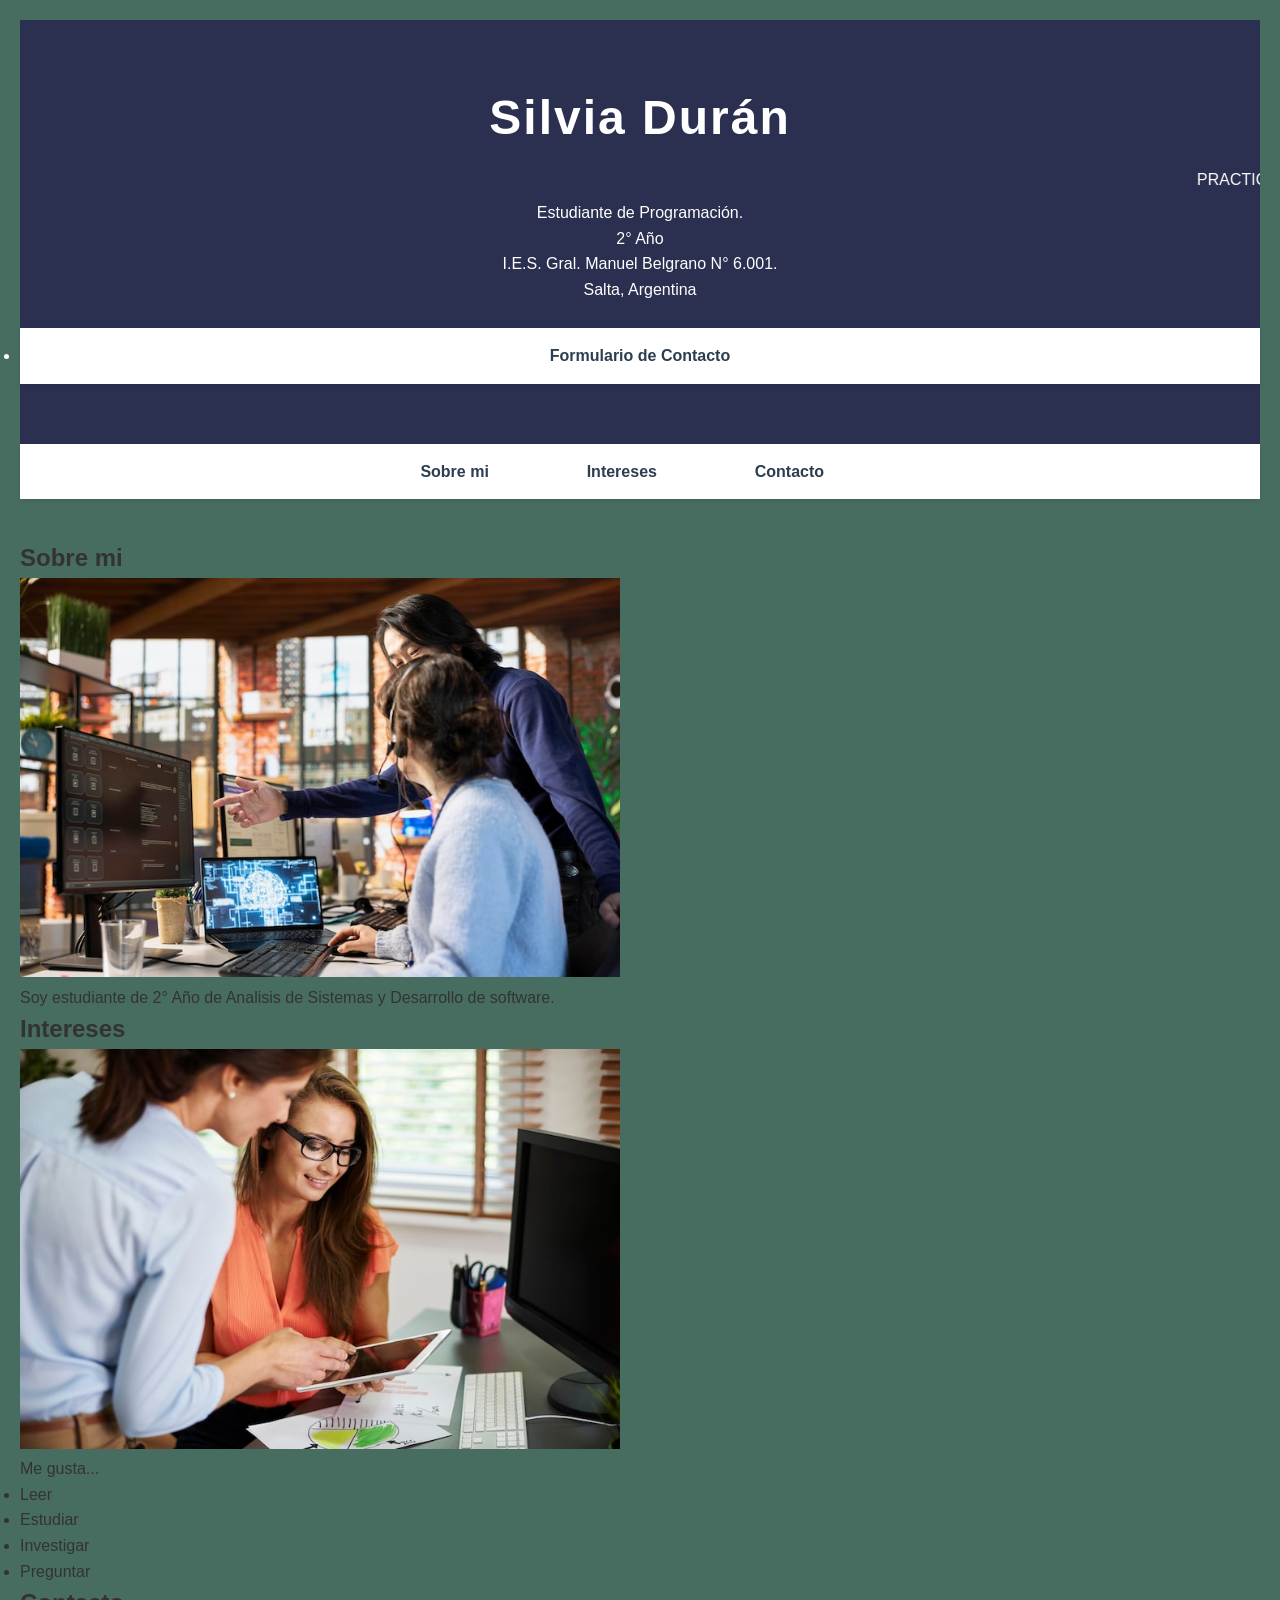
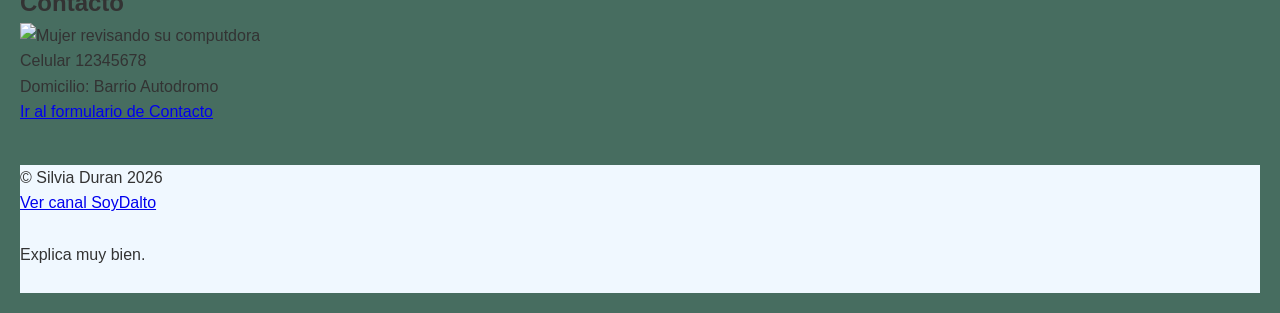
<file: index.html>
<!DOCTYPE html>
<html lang="es">
<head>

<meta charset="UTF-8">
<meta name="viewport" content="width=device-width, initial-scale=1.0">
<title>Silvia Duran — Mi Primer Sitio</title>
</head>
<body>
<header>
    <h1>Silvia Durán</h1>
    <marquee>PRACTICAS PROFESIONALIZANTES II</marquee>
<br>
<p>Estudiante de Programación.</p> 
<p>2° Año</p>
<p> I.E.S. Gral. Manuel Belgrano N° 6.001.</p>
<p> Salta, Argentina</p>
</br>
<nav>
    <ul>
        <li><a href="contacto.html">Formulario de Contacto</a></li>
    </ul>
</nav>
</header>
<nav>
<a href="#sobre-mi">Sobre mi</a>&nbsp;&nbsp;&nbsp;&nbsp;&nbsp;&nbsp;&nbsp;&nbsp;&nbsp;&nbsp;&nbsp;&nbsp;
<a href="#intereses">Intereses</a>&nbsp;&nbsp;&nbsp;&nbsp;&nbsp;&nbsp;&nbsp;&nbsp;&nbsp;&nbsp;&nbsp;&nbsp;
<a href="#contacto">Contacto</a>&nbsp;&nbsp;&nbsp;&nbsp;&nbsp;&nbsp;&nbsp;&nbsp;
</nav>
<main>
<section id="sobre-mi">
<h1>Sobre mi</h1>
<img style="width: 100%; max-width: 600px;" src="images/foto 3.jpg" alt="Estudiante de sistemas trabajando frente a monitores con codigos y graficos.">
<p>Soy estudiante de 2° Año de Analisis de Sistemas y Desarrollo de software.</p>
</section>
<section id="intereses">
<h1>Intereses</h1>
<img style="width: 100%; max-width: 600px;" src="images/foto 8.jpg" alt="2 Mujeres analistas de sistemas revisando una tableta.">
<p>Me gusta...</p>
<ul>
    <li>Leer</li>
    <li>Estudiar</li>
    <li>Investigar</li>
    <li>Preguntar</li>
</ul>
</section>
<section id="contacto">
<h1>Contacto</h1>
<img style="width: 100%; max-width: 600px; src="images/foto 7.jpg" alt="Mujer revisando su computdora">
<p>Celular 12345678
   <br> Domicilio: Barrio Autodromo
</p>
</section>
<section id="formulario">
 <a href="contacto.html">Ir al formulario de Contacto</a>

</main>
<footer>
<p>&copy; Silvia Duran 2026</p>
<a href="https://youtube.com/@soydalto"target="_blank"><p>Ver canal SoyDalto</p></a>
<br>
<p>Explica muy bien.</p>
</br>
</footer>
<link rel="stylesheet" href="style.css">
</body>
</html>
</file>
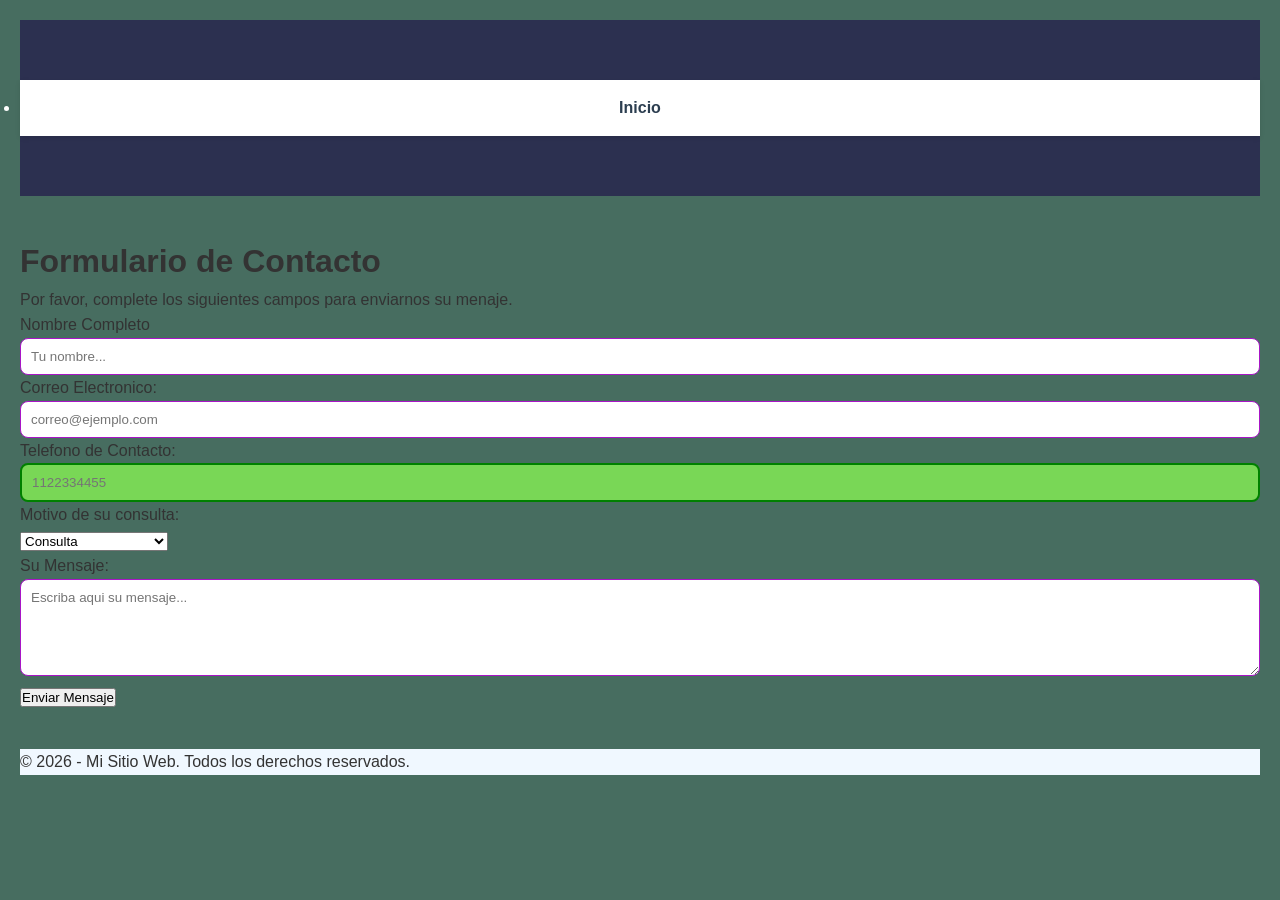
<file: contacto.html>
<!DOCTYPE html>
<html lang="es"
<head>
    <meta charset="UTF-8">
    <meta name="viewport"
    content="width=device-width, initial-scale=1.0">
    <title>Formulario de Contacto - T.P. 2</title>
    <link rel="stylesheet" href="style.css">
</head>
    <body>
        <header>
            <nav>
                <ul>
                    <li><a href="index.html">Inicio</a></li>
                </ul>
            </nav>
        </header>
    <main>
        <seccion class="contacto-seccion">
            <h1>Formulario de Contacto</h1>
            <p>Por favor, complete los siguientes campos para enviarnos su menaje.</p>
            <form action="#"method="post"
id="form-contacto">

    <div class="form-group">
    <label for="nombre">Nombre Completo</label>
    <input type="text" id="nombre"name="nombre" 
    placeholder="Tu nombre..."required minlength="3">
    <span class="error-mensaje"></span>
    </div>

    <div class="form-group">
     <label for="email">Correo Electronico:</label>
     <input type="email" id="email"name="email" 
     placeholder="correo@ejemplo.com" required>
    </div>

    <div class="form-group">
     <label for="tel">Telefono de Contacto:</label>
    <input type="tel"id="tel" name="tel" placeholder="1122334455" pattern="[0-9]{10}">
     <span class="error-mensaje"></span>
    </div>

    <div class="form-group">
        <label for="motivo">Motivo de su consulta:</label>

        <select id="motivo" name="motivo">

            <option value="consulta">Consulta</option>

            <option value="presupuesto">Solicitar Presupuesto</option>

            <option value="soporte">Soporte Tecnico</option>
        </select>
    </div>

    <div class="for-group">
    <label for="mensaje">Su Mensaje:</label>
    <textarea id="mensaje" name="mensaje"placeholder="Escriba aqui su mensaje..."
    required minlength="10" rows="5"></textarea>
    <span class="error-mensaje"></span>
    </div>
    
    <div class="form-group-submit"></div>
        <button type="submit">Enviar Mensaje</button>
    </div>
    </form>
        </seccion>
    </main>

    <footer>
        <p>&copy; 2026 - Mi Sitio Web. Todos los derechos reservados. </p>
    </footer>

    </body>
    </html>
</file>
<file: style.css>
/* Configuración General */
* {
    margin: 0;
    padding: 0;
    box-sizing: border-box;
    font-family: 'Segoe UI', Tahoma, Geneva, Verdana, sans-serif;
}

body {
    background-color: aquamarine;
    color: #333;
    line-height: 1.6;
}

.container {
    max-width: 900px;
    margin: 0 auto;
    padding: 0 20px;
}

/* Encabezado */
header {
    background: #2c3050;
    color: white;
    padding: 60px 0;
    text-align: center;
}

header h1 {
    font-size: 3rem;
    margin-bottom: 10px;
    letter-spacing: 2px;
}

.subtitle {
    font-size: 1.2rem;
    color: #1abc9c;
    font-weight: bold;
}

/* Navegación */
nav {
    background: #fff;
    padding: 15px 0;
    text-align: center;
    position: sticky;
    top: 0;
    box-shadow: 0 2px 5px rgba(0,0,0,0.1);
    z-index: 1000;
}

nav a {
    text-decoration: none;
    color: #2c3e50;
    margin: 0 20px;
    font-weight: 600;
    transition: color 0.3s;
}

nav a:hover {
    color: #1abc9c;
}

/* Secciones */
main {
    padding: 40px 0;
}

h2 {
    border-bottom: 3px solid #1abc9c;
    display: inline-block;
    margin-bottom: 20px;
    padding-bottom: 5px;
}

.profile-content {
    display: flex;
    align-items: center;
    gap: 30px;
    background: white;
    padding: 20px;
    border-radius: 10px;
    box-shadow: 0 4px 15px rgba(0,0,0,0.05);
}

.profile-img {
    width: 300px;
    border-radius: 8px;
    object-fit: cover;
}

/* Responsivo (Para celulares) */
@media (max-width: 768px) {
    .profile-content {
        flex-direction: column;
        text-align: center;
    }
    
    .profile-img {
        width: 100%;
    }
}
footer{ 
    background-color: aliceblue;
    
}

/*===============================================================================
ESTILOS DEL FORMULARIO (Pagina de Contacto)
=================================================================================
*/
body{
    background-color:#476d60;
    font-family: Arial, sans-serif;
    margin:0;
    padding: 20px;
}
.form-group {
    margin-botton: 20px;
}

label{
    display: block;
    margin-botton: 5px;
    font-family: sans-serif;
}

input, selec, textarea{
    width: 100%;
    padding: 10px;
    margin-botton: 20px;
    border-radius: 8px;
    border:1px solid #a815c6;
    box-sizing: border-box;
}

input:valid, textarea:valid {
    border: 2px solid green;
    background-color:rgb(121, 215, 86)
}

:not(:placeholder-shown)
input:invalid:not(:placeholder-shown) {
    border.2px solid red;
    background-color:#f17777;
}
</file>
